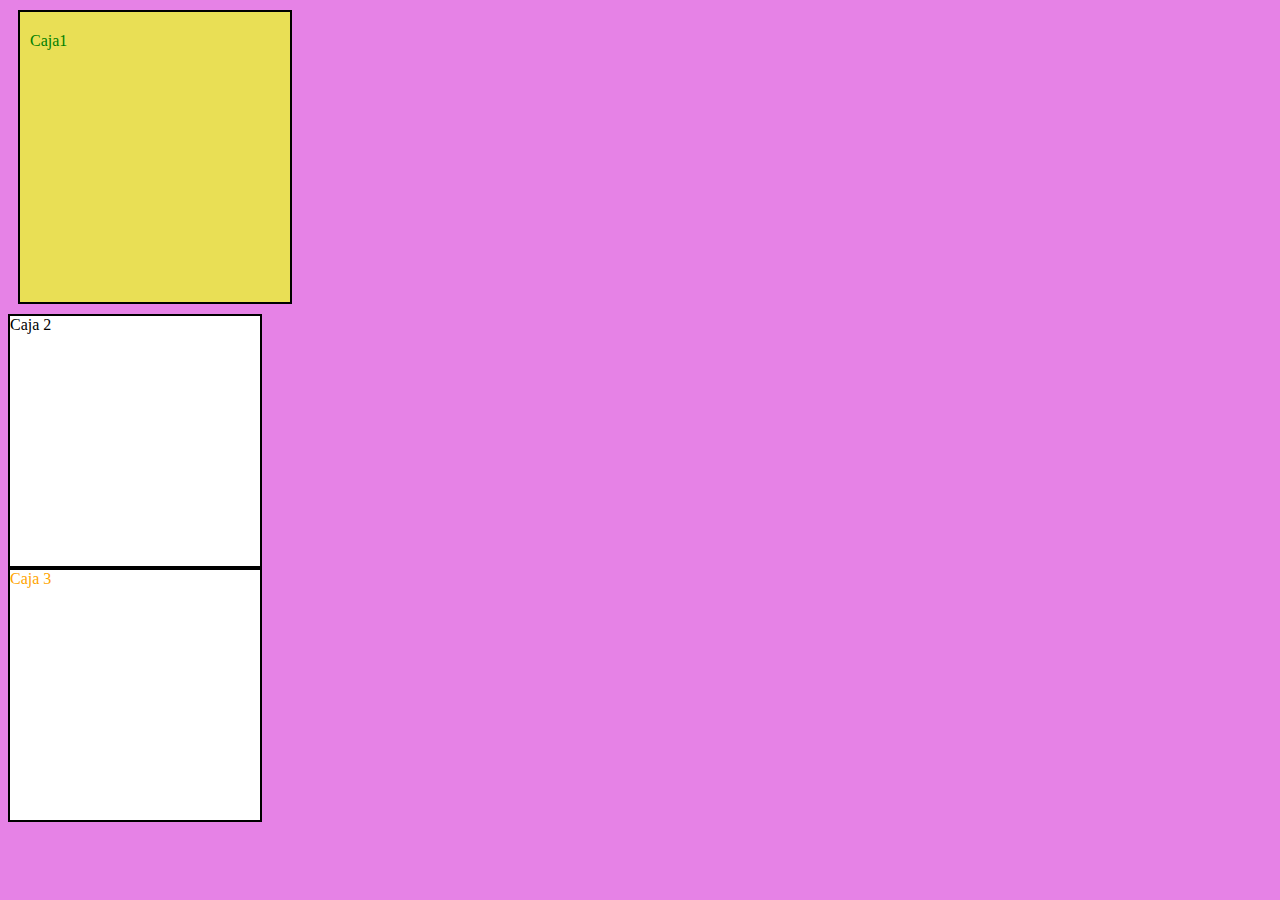
<file: Index.html>
<!DOCTYPE html>
<html lang="en">

<head>
    <meta charset="UTF-8">
    <meta name="viewport" content="width=device-width, initial-scale=1.0">
    <link rel="stylesheet" href="/CSS/Styles.css">
    <title>Inicio</title>
</head>

<body>
<!-- atajo a css es alt+x -->
    <div class="caja1">
        Caja1
    </div>
  
    <div class="caja2">
        Caja 2
    </div>
    
    <div class="caja3">
        Caja 3
    </div>
  
    
</body>

</html>
</file>
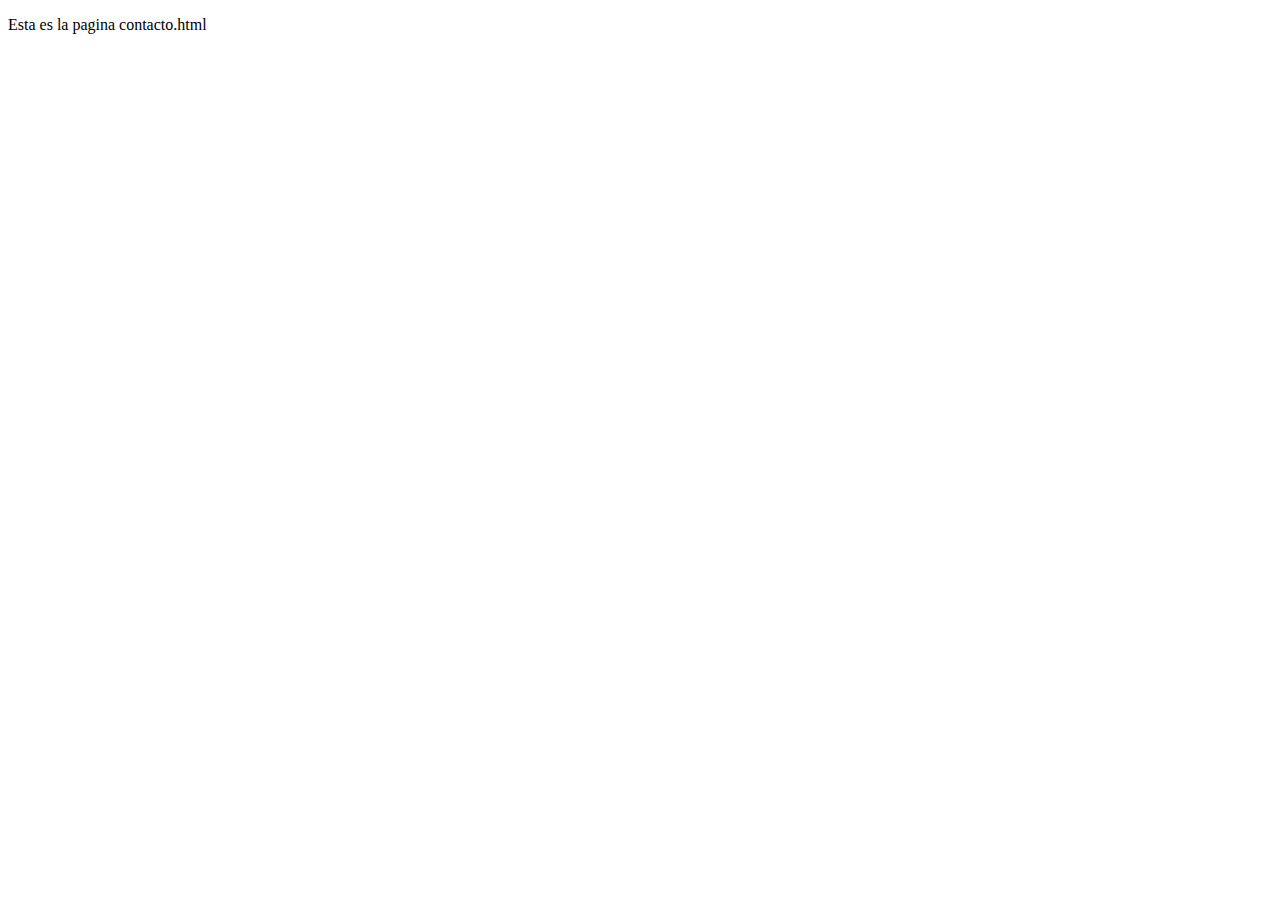
<file: Contacto.html>
<!DOCTYPE html>
<html lang="en">
<head>
    <meta charset="UTF-8">
    <meta name="viewport" content="width=device-width, initial-scale=1.0">
    <title>Contacto</title>
</head>
<body>
    <p>
        Esta es la pagina contacto.html
    </p>
</body>
</html>
</file>
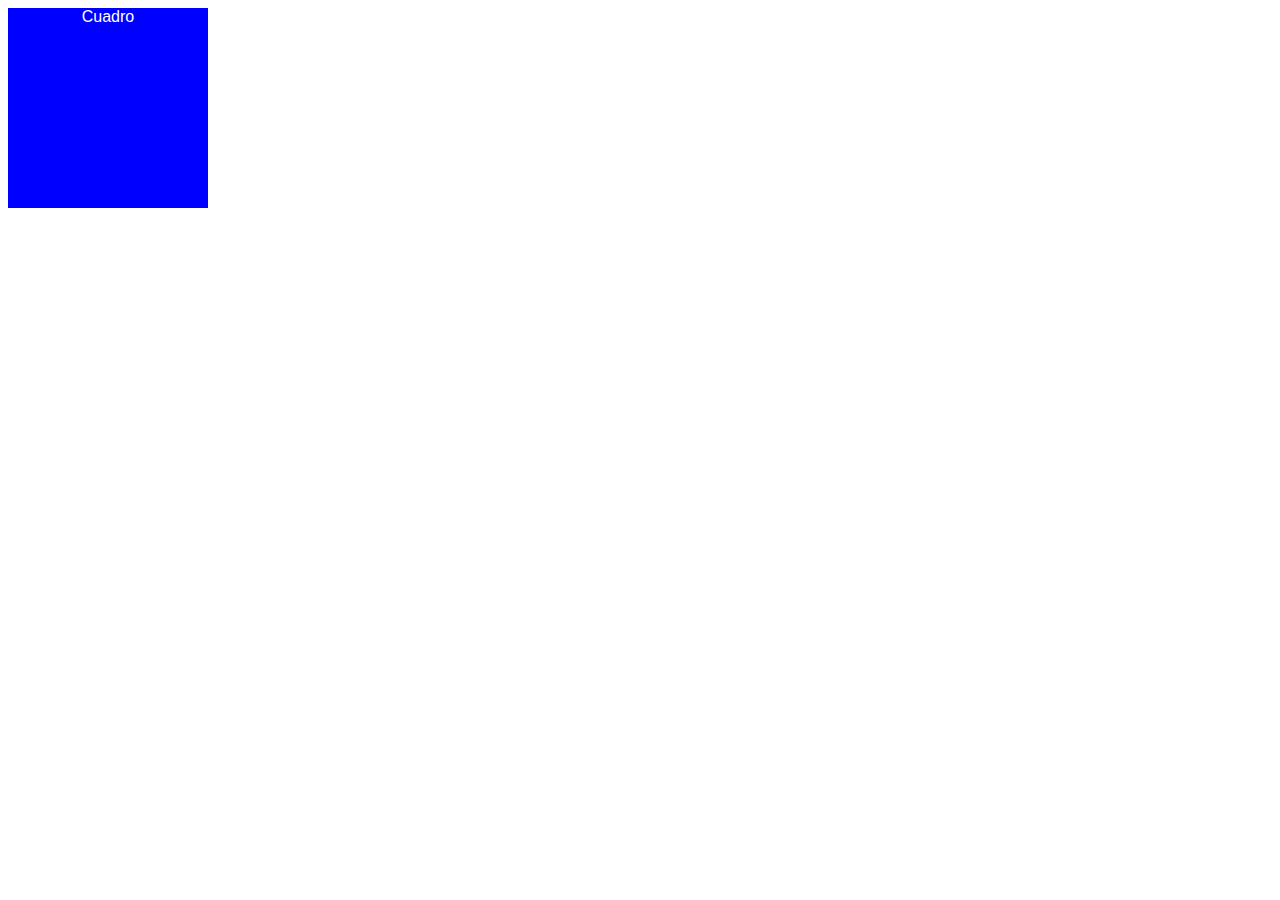
<file: Index copy.html>
<!DOCTYPE html>
<html lang="en">

<head>
    <meta charset="UTF-8">
    <meta name="viewport" content="width=device-width, initial-scale=1.0">
    <link rel="stylesheet" href="/CSS/Styles2.css">
    <title>Inicio</title>
</head>

<body>
<div class="micuadro">
Cuadro

</div>
   
  
    
</body>

</html>
</file>
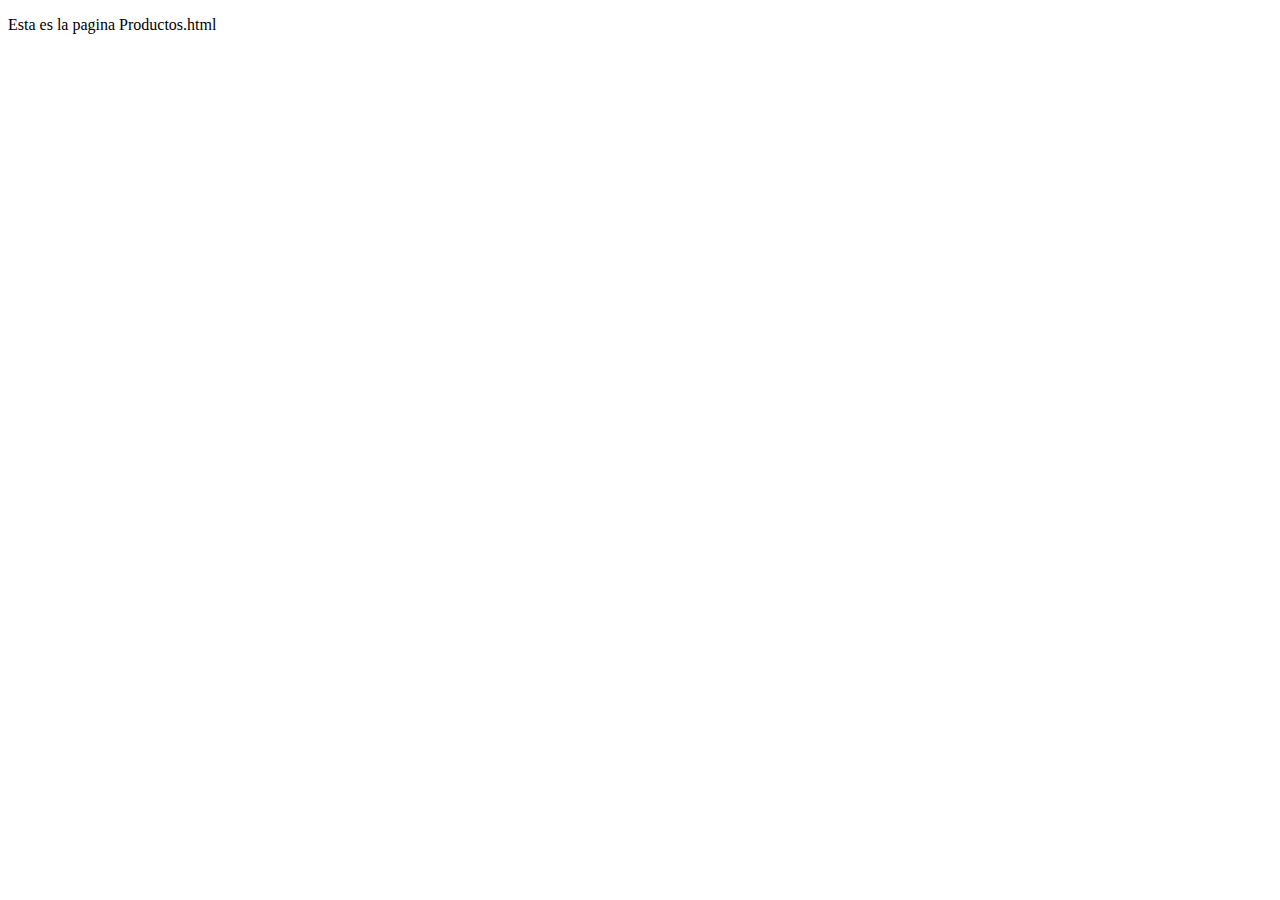
<file: Productos.html>
<!DOCTYPE html>
<html lang="en">
<head>
    <meta charset="UTF-8">
    <meta name="viewport" content="width=device-width, initial-scale=1.0">
    <title>Productos</title>
</head>
<body>
    <p>
        Esta es la pagina Productos.html
    </p>
</body>
</html>
</file>
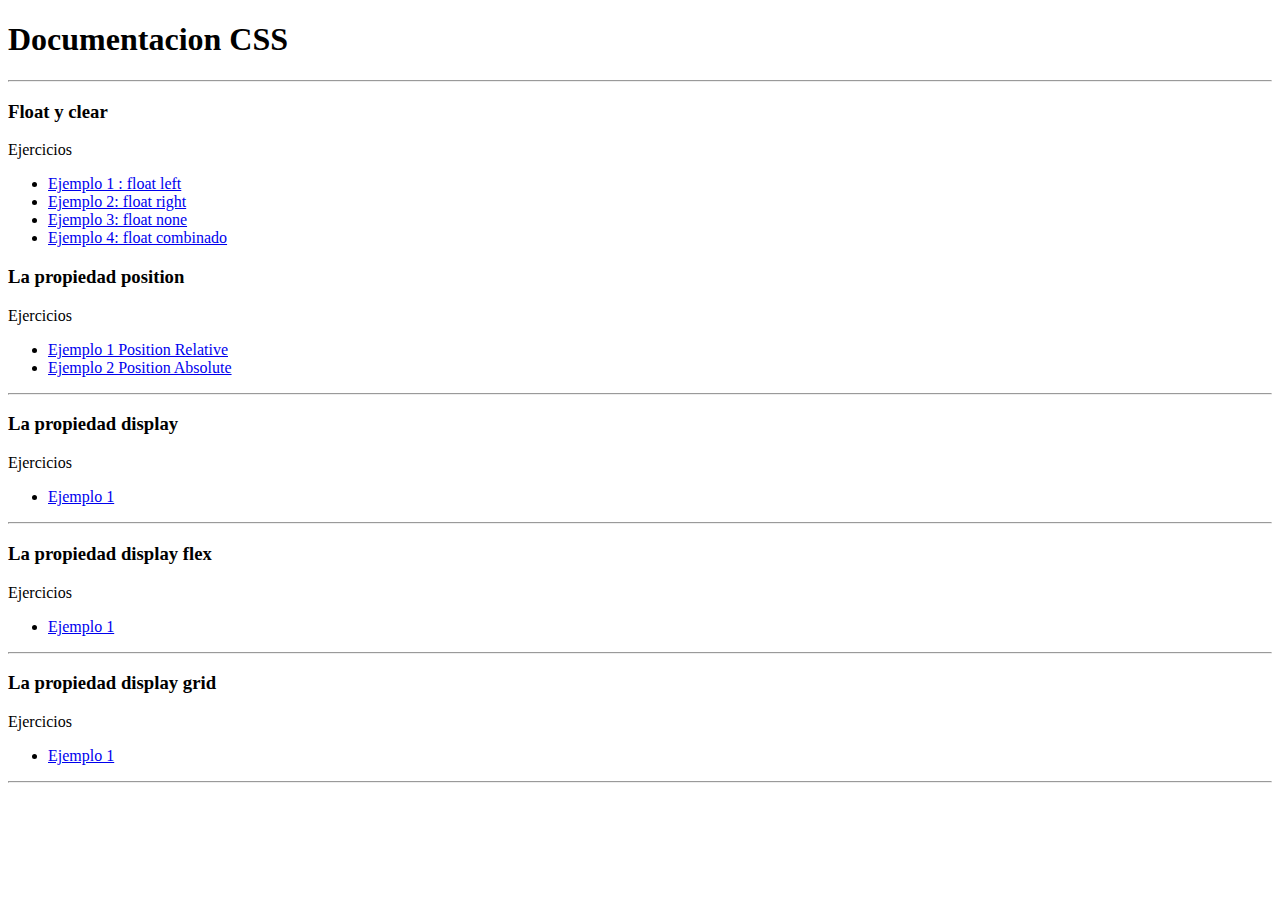
<file: Pages/Page 2/Index 2.html>
<!DOCTYPE html>
<html lang="en">

<head>
    <meta charset="UTF-8">
    <meta name="viewport" content="width=device-width, initial-scale=1.0">
    <title>Inicio</title>
</head>


<body>
    <div class="main"> </div>
    <h1>Documentacion CSS</h1>
    <hr>

    <h3>Float y clear</h3>
    <p>Ejercicios</p>
    <ul>
        <li><a href="/Pages/Page 2/Floatleft.html">Ejemplo 1 : float left</a></li>
        <li><a href="/Pages/Page 2/Floatright.html">Ejemplo 2: float right</a></li>
        <li><a href="/Pages/Page 2/FloatNone.html">Ejemplo 3: float none</a></li>
        <li><a href="/Pages/Page 2/FloatCombinado.html">Ejemplo 4: float combinado</a></li>
    </ul>
    <h3>La propiedad position</h3>
    <p>Ejercicios</p>
    <ul>
        <li><a href="/Pages/Page 3/PositiveRelative.html">Ejemplo 1 Position Relative</a></li>
        <li><a href="/Pages/Page 3/Positiveabsolute.html">Ejemplo 2 Position Absolute</a></li>
    </ul>
    <hr>
    <h3>La propiedad display</h3>
    <p>Ejercicios</p>
    <ul>
        <li><a href="#">Ejemplo 1</a></li>
    </ul>
    <hr>
    <h3>La propiedad display flex</h3>
    <p>Ejercicios</p>
    <ul>
        <li><a href="#">Ejemplo 1</a></li>
    </ul>
    <hr>
    <h3>La propiedad display grid</h3>
    <p>Ejercicios</p>
    <ul>
        <li><a href="#">Ejemplo 1</a></li>
    </ul>
    <hr>


    <body />


</html>
</file>
<file: CSS/Styles.css>
/* selector/etiqueta {
    Propiedad: valor;
} */


body {
    background-color: rgb(230, 130, 230)
}

.caja1 {
    color: green;
    background-color: rgb(233, 223, 85);
    width: 250px;
    height: 250px;
    border: 2px solid black;
    padding: 20px 10px 20px 10px;
    margin: 10px;
    box-sizing: content-box;
    
}

.caja2 {
    color: black;
    background-color: white;
    width: 250px;
    height: 250px;
    border: 2px solid black;
}

.caja3 {
    color: orange;
    background-color: white;
    width: 250px;
    height: 250px;
    border: 2px solid black;
}
</file>
<file: CSS/Styles2.css>
.micuadro {
    width: 200px;
    height: 200px;
    background-color: blue;
    color: white;
    font-family: Arial, Helvetica, sans-serif;
    font-size: 1em;
    /* font size puede ser en px, %, em*/
    text-align: center;
    transition: width 0.5, height0.5s, background-color 0.5;
    -webkit-transition: width 0.5, height0.5s, background-color 0.5;
    -moz-transition: width 0.5, height0.5s, background-color 0.5;
    -ms-transition: width 0.5, height0.5s, background-color 0.5;
    -o-transition: width 0.5, height0.5s, background-color 0.5;
}


.micuadro:hover {
    background-color: aqua;
    width: 400px;
    height: 400px;
}
</file>
